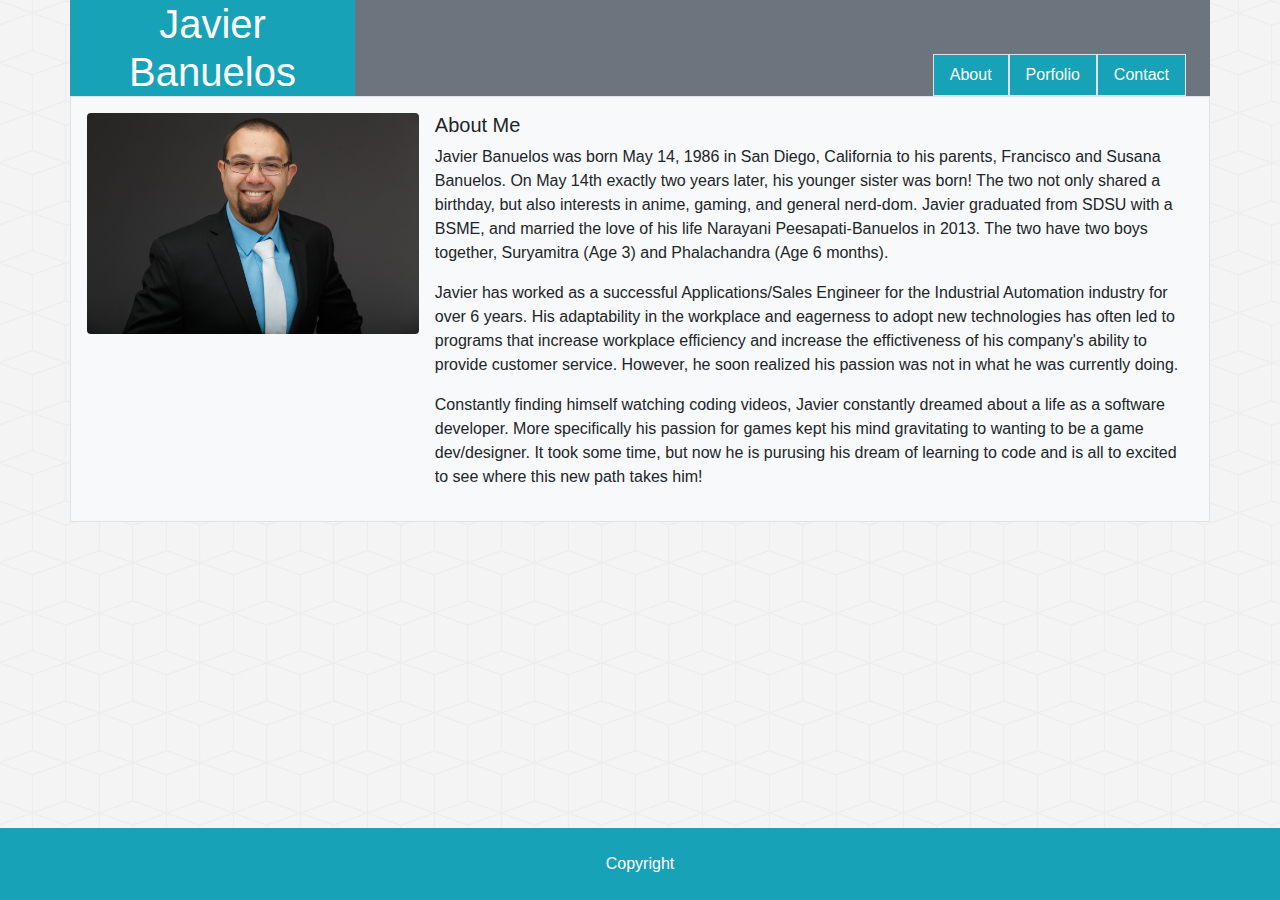
<file: index.html>
<!DOCTYPE html>
<html lang="en">

<head>
    <meta charset="UTF-8">
    <meta name="viewport" content="width=device-width, initial-scale=1, shrink-to-fit=no">
    <meta http-equiv="X-UA-Compatible" content="ie=edge">
    <link rel="stylesheet" href="https://stackpath.bootstrapcdn.com/bootstrap/4.4.1/css/bootstrap.min.css"
        integrity="sha384-Vkoo8x4CGsO3+Hhxv8T/Q5PaXtkKtu6ug5TOeNV6gBiFeWPGFN9MuhOf23Q9Ifjh" crossorigin="anonymous">
    <link rel="stylesheet" href="style.css">
    <title>About Me</title>

</head>

<body class="d-flex flex-column">
    <div class="container">
        <div class="d-flex row bg-secondary">
            <h1 class="mr-auto col-3 bg-info align-content-end text-center text-white" style="margin-bottom: 0;">Javier Banuelos</h1>

            <nav class="navbar navbar-expand-xs bg-secondary col justify-content-end align-content-end" style="padding: 0 8px;">
                <ul class="navbar nav" style="padding:0 16px;">
                    <li class="nav-item border bg-info">
                        <a class="nav-link text-white active" href="#">About</a>
                    </li>
                    <li class="nav-item border bg-info">
                        <a class="nav-link text-white" href="portfolio.html">Porfolio</a>
                    </li>
                    <li class="nav-item border bg-info">
                        <a class="nav-link text-white" href="contact.html">Contact</a>
                    </li>
                </ul>
            </nav>
        </div>
        <!-- Div with picture and about me. -->

        <div class="row">
            <div class="col media border p-3 bg-light" style="margin:0; padding:0;">
                <img src="images/JavierImg.jpg" class="align-self-start mr-3 rounded" style="width:30%;" alt="Javier Banuelos">
                <div class="media-body">
                    <h5 class="mt-0">About Me</h5>
                    <p>Javier Banuelos was born May 14, 1986 in San Diego, California to his parents, Francisco and
                        Susana Banuelos. On May 14th exactly two years later, his younger sister was born! The two not
                        only shared a birthday, but also interests in anime, gaming, and general nerd-dom. Javier
                        graduated from SDSU with a BSME, and married the love of his life Narayani Peesapati-Banuelos in
                        2013. The two have two boys together, Suryamitra (Age 3) and Phalachandra (Age 6 months).</p>
                    <p>Javier has worked as a successful Applications/Sales Engineer for the Industrial Automation
                        industry for over 6 years. His adaptability in the workplace and eagerness to adopt new
                        technologies has often led to programs that increase workplace efficiency and increase the
                        effictiveness of his company's ability to provide customer service. However, he soon realized
                        his passion was not in what he was currently doing.</p>
                    <p>Constantly finding himself watching coding videos, Javier constantly dreamed about a life as a
                        software developer. More specifically his passion for games kept his mind gravitating to wanting
                        to be a game dev/designer. It took some time, but now he is purusing his dream of learning to
                        code and is all to excited to see where this new path takes him!</p>
                </div>
            </div>
        </div>
    </div>


    <!-- Insert Sticky Footer Here. -->
    <footer class="sticky-footer p-4 bg-info text-center text-white">
        Copyright
    </footer>

    <script src="https://code.jquery.com/jquery-3.4.1.slim.min.js"
        integrity="sha384-J6qa4849blE2+poT4WnyKhv5vZF5SrPo0iEjwBvKU7imGFAV0wwj1yYfoRSJoZ+n" crossorigin="anonymous">
    </script>
    <script src="https://cdn.jsdelivr.net/npm/popper.js@1.16.0/dist/umd/popper.min.js"
        integrity="sha384-Q6E9RHvbIyZFJoft+2mJbHaEWldlvI9IOYy5n3zV9zzTtmI3UksdQRVvoxMfooAo" crossorigin="anonymous">
    </script>
    <script src="https://stackpath.bootstrapcdn.com/bootstrap/4.4.1/js/bootstrap.min.js"
        integrity="sha384-wfSDF2E50Y2D1uUdj0O3uMBJnjuUD4Ih7YwaYd1iqfktj0Uod8GCExl3Og8ifwB6" crossorigin="anonymous">
    </script>
</body>

</html>
</file>
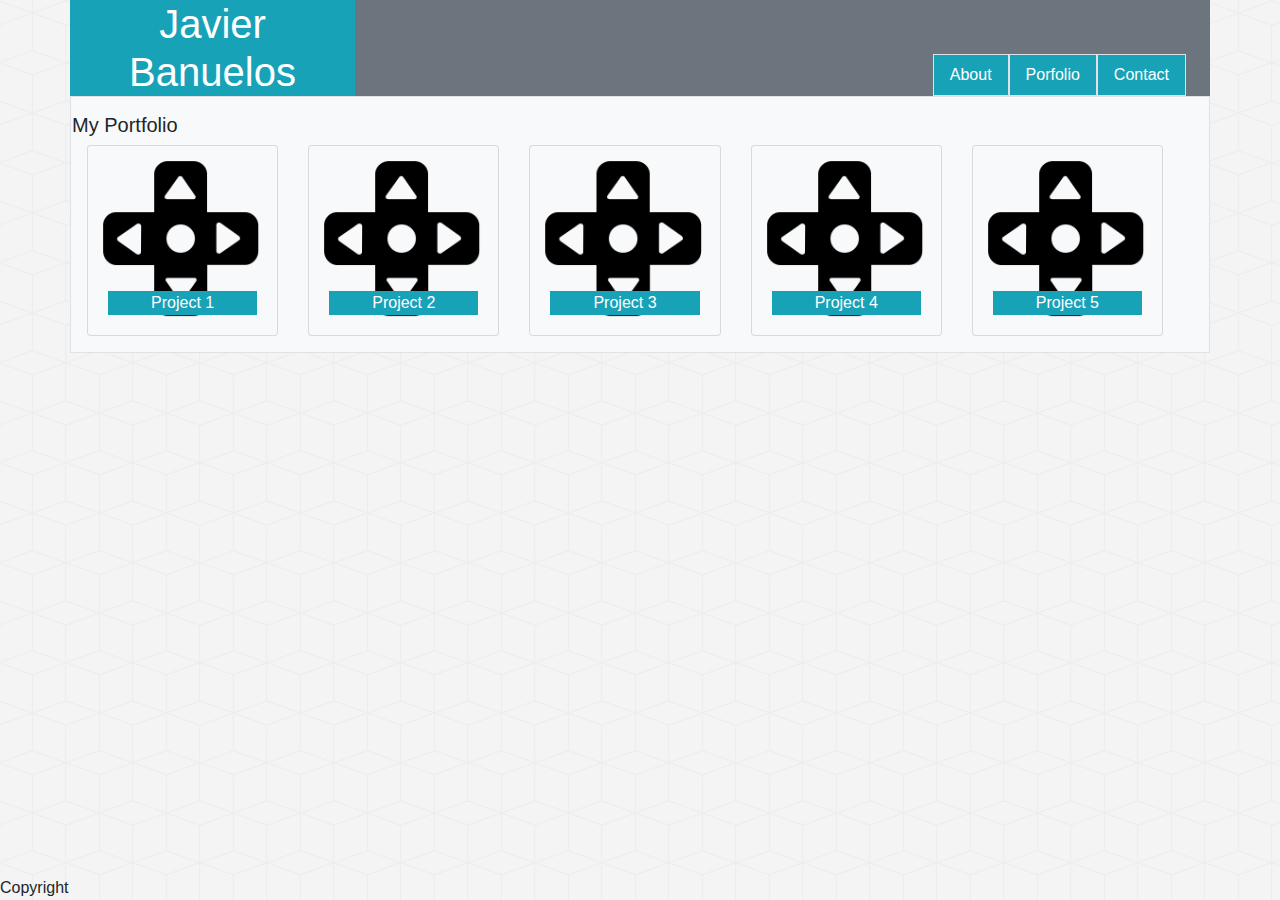
<file: portfolio.html>
<!DOCTYPE html>
<html lang="en">

<head>
    <meta charset="UTF-8">
    <meta name="viewport" content="width=device-width, initial-scale=1, shrink-to-fit=no">
    <meta http-equiv="X-UA-Compatible" content="ie=edge">
    <link rel="stylesheet" href="https://stackpath.bootstrapcdn.com/bootstrap/4.4.1/css/bootstrap.min.css"
        integrity="sha384-Vkoo8x4CGsO3+Hhxv8T/Q5PaXtkKtu6ug5TOeNV6gBiFeWPGFN9MuhOf23Q9Ifjh" crossorigin="anonymous">
    <link rel="stylesheet" href="style.css">
    <title>My Portfolio</title>

</head>

<body class="d-flex flex-column">
    <div class="container">
        <div class="d-flex row bg-secondary">
            <h1 class="mr-auto col-3 bg-info align-content-end text-center text-white" style="margin-bottom: 0;">Javier
                Banuelos</h1>

            <nav class="navbar navbar-expand-xs bg-secondary col justify-content-end align-content-end"
                style="padding: 0 8px;">
                <ul class="navbar nav" style="padding:0 16px;">
                    <li class="nav-item border bg-info">
                        <a class="nav-link text-white" href="index.html">About</a>
                    </li>
                    <li class="nav-item border bg-info">
                        <a class="nav-link text-white active" href="#">Porfolio</a>
                    </li>
                    <li class="nav-item border bg-info">
                        <a class="nav-link text-white" href="contact.html">Contact</a>
                    </li>
                </ul>
            </nav>
        </div>
        <!-- Divs with links to future projects -->

        <div class="border p-3 bg-light" style="margin: 0 -15px;">
            <div class="row">
                <h5 class="mt-0">My Portfolio</h5>
            </div>
            <div class="row">
                <div class="col card-deck">
                    <div class="card bg-light">
                        <img src="images/dpad.png">
                        <div class="card-img-overlay d-flex flex-column">
                            <div class="mt-auto bg-info text-center">
                                <a href="https://www.finalfantasyxiv.com/" class="stretched-link text-white" target="_blank">Project 1</a>
                            </div>
                        </div>
                    </div>

                    <div class="card bg-light">
                        <img src="images/dpad.png">
                        <div class="card-img-overlay d-flex flex-column">
                            <div class="mt-auto bg-info text-center">
                                <a href="https://www.pantheonmmo.com/" class="stretched-link text-white" target="_blank">Project 2</a>
                            </div>
                        </div>
                    </div>

                    <div class="card bg-light">
                        <img src="images/dpad.png">
                        <div class="card-img-overlay d-flex flex-column">
                            <div class="mt-auto bg-info text-center">
                                <a href="https://www.everquest.com/home" class="stretched-link text-white" target="_blank">Project 3</a>
                            </div>
                        </div>
                    </div>

                    <div class="card bg-light">
                        <img src="images/dpad.png">
                        <div class="card-img-overlay d-flex flex-column">
                            <div class="mt-auto bg-info text-center">
                                <a href="https://na.leagueoflegends.com/en/" class="stretched-link text-white" target="_blank">Project 4</a>
                            </div>
                        </div>
                    </div>

                    <div class="card bg-light">
                        <img src="images/dpad.png">
                        <div class="card-img-overlay d-flex flex-column">
                            <div class="mt-auto bg-info text-center">
                                <a href="https://www.dndbeyond.com/" class="stretched-link text-white" target="_blank">Project 5</a>
                            </div>
                        </div>
                    </div>

                </div>
            </div>
        </div>
    </div>

    <!-- Insert Sticky Footer Here. -->
    <footer>
        Copyright
    </footer>

    <script src="https://code.jquery.com/jquery-3.4.1.slim.min.js"
        integrity="sha384-J6qa4849blE2+poT4WnyKhv5vZF5SrPo0iEjwBvKU7imGFAV0wwj1yYfoRSJoZ+n" crossorigin="anonymous">
    </script>
    <script src="https://cdn.jsdelivr.net/npm/popper.js@1.16.0/dist/umd/popper.min.js"
        integrity="sha384-Q6E9RHvbIyZFJoft+2mJbHaEWldlvI9IOYy5n3zV9zzTtmI3UksdQRVvoxMfooAo" crossorigin="anonymous">
    </script>
    <script src="https://stackpath.bootstrapcdn.com/bootstrap/4.4.1/js/bootstrap.min.js"
        integrity="sha384-wfSDF2E50Y2D1uUdj0O3uMBJnjuUD4Ih7YwaYd1iqfktj0Uod8GCExl3Og8ifwB6" crossorigin="anonymous">
    </script>
</body>

</html>
</file>
<file: style.css>
html, body {
    height: 100%;
}

.container {
    flex: 1 0 auto;
}

.sticky-footer {
    flex-shrink: 0;
}

body {
    background-image: url("images/background.png");
    background-repeat: repeat;
}
</file>
